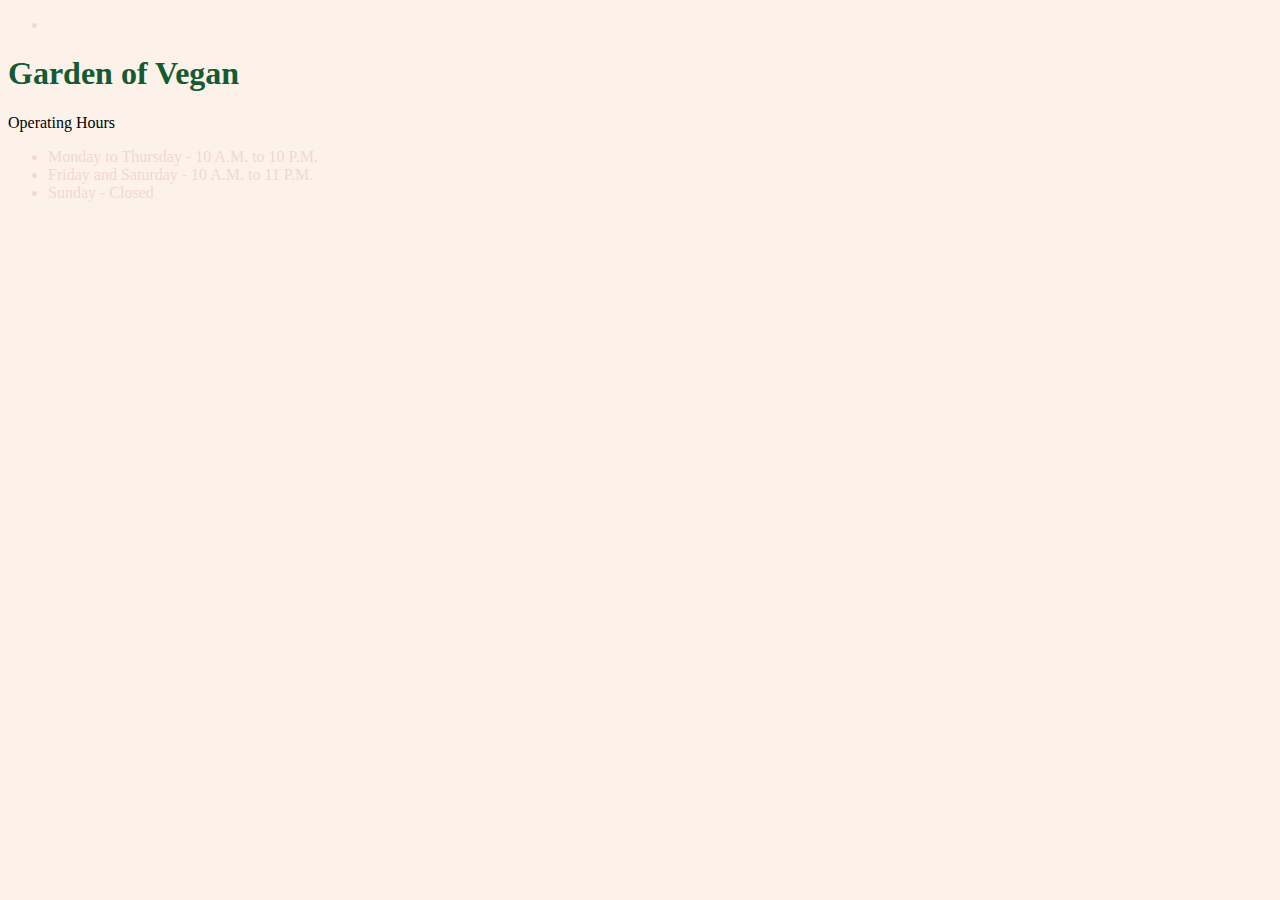
<file: index.html>
<!DOCTYPE html>
<html>
  <head>
    <link rel="stylesheet" href="mystyle.css">
    <meta charset="utf-8">
    <title>Garden of Vegan</title>
  </head>
  <body>
    <div>
      <nav>
        <ul>
          <li></li>
      </ul>
    </nav>
     <main>
<h1>Garden of Vegan</h1>
<p>Operating Hours</p>
<ul>
    <li>Monday to Thursday - 10 A.M. to 10 P.M. </li>
    <li>Friday and Saturday - 10 A.M. to 11 P.M.</li>
    <li>Sunday - Closed</li>
</ul>
</main>
</div>
  </body>
</html>
</file>
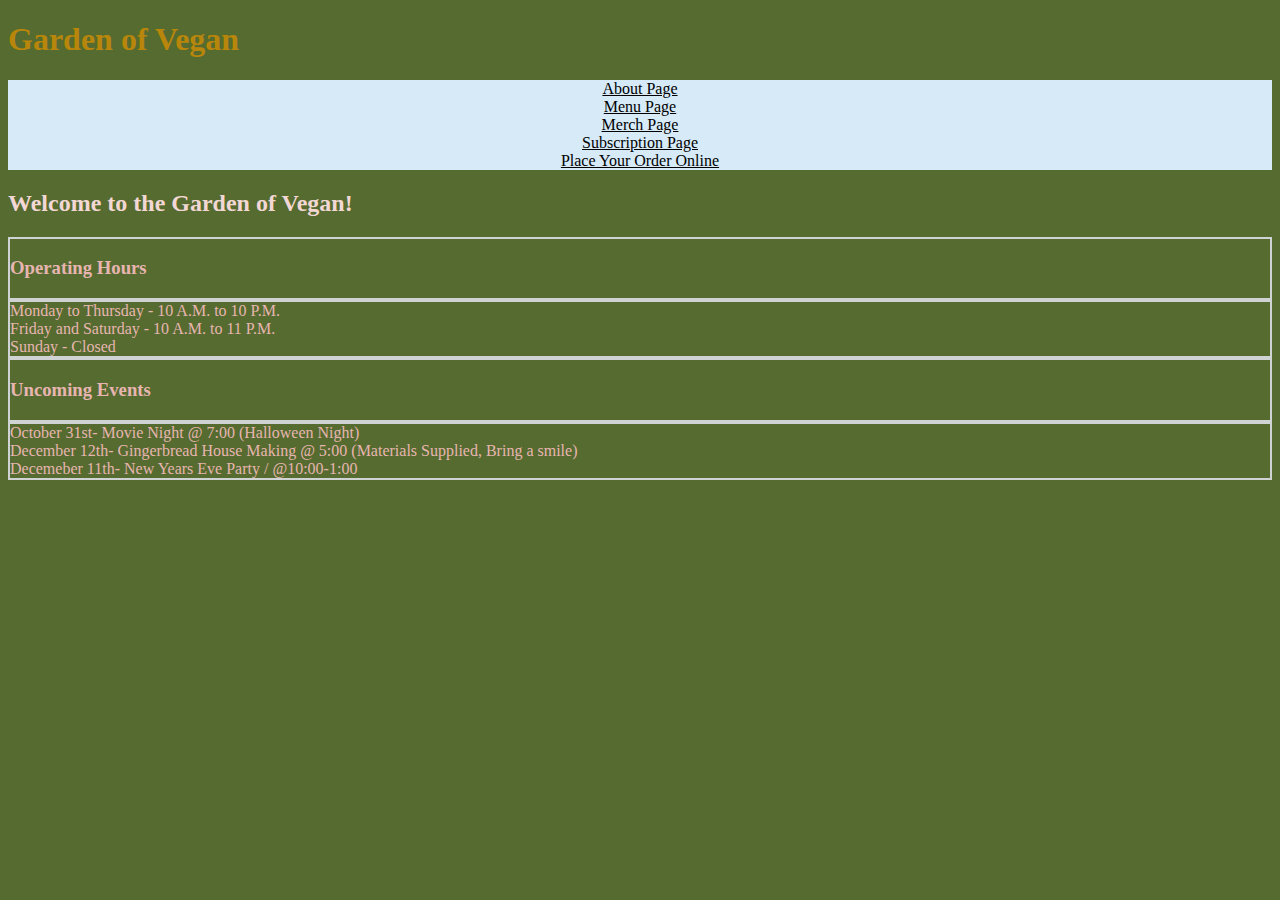
<file: docs/index.html>
<!DOCTYPE html>
<html>
  <head>
    <link rel="stylesheet" href="mystyle.css">
    <meta charset="utf-8">
    <title>Garden of Vegan</title>
  </head>
  <body>
    <h1>Garden of Vegan</h1>
    <!--<ul>
  <li><a href="https://garden-of-vegan.github.io/GardenofVegan.github.io/about.html">About</a></li>
  <li><a href="https://garden-of-vegan.github.io/GardenofVegan.github.io/menu.html">Menu</a></li>
  <li><a href="https://garden-of-vegan.github.io/GardenofVegan.github.io/merch.html">Merch</a></li>
  <li><a href="https://garden-of-vegan.github.io/GardenofVegan.github.io/subscription.html">Subscription</a></li>
</ul>-->
    <li>
      <div id="navbar">
      <a href="https://garden-of-vegan.github.io/GardenofVegan.github.io/about.html">About Page</a>
      <a href="https://garden-of-vegan.github.io/GardenofVegan.github.io/menu.html">Menu Page</a>
      <a href="https://garden-of-vegan.github.io/GardenofVegan.github.io/merch.html">Merch Page</a>
      <a href="https://garden-of-vegan.github.io/GardenofVegan.github.io/subscription.html">Subscription Page</a>
    </div>
    </li>
    <nav>
      <div id="navbar">
      <a href="https://garden-of-vegan.github.io/GardenofVegan.github.io/orderform.html">Place Your Order Online</a>
      </div>
    </nav>
    <h2>Welcome to the Garden of Vegan!</h2>
   <!-- <div class="gallery3">
  <a target="_blank">
    <img src="https://user-images.githubusercontent.com/69477446/101072010-f47f9080-3562-11eb-83d6-209f5025a3ae.png" alt="Store Front" width="1200px" height="1440px">
  </a>
    </div> -->
   

    
       <main>
         <ul><h3>Operating Hours</h3></ul>
       <ul>
         <li>Monday to Thursday - 10 A.M. to 10 P.M. </li>
         <li>Friday and Saturday - 10 A.M. to 11 P.M.</li>
         <li>Sunday - Closed</li>
      </ul>
      </main>
    
    <ul><h3>Uncoming Events</h3></ul>
      
      <ul>
        <li>October 31st- Movie Night @ 7:00 (Halloween Night)</li>
        <li>December 12th- Gingerbread House Making @ 5:00 (Materials Supplied, Bring a smile)</li>
        <li>Decemeber 11th- New Years Eve Party / @10:00-1:00</li>
      </ul>
      

  </body>
</html>
</file>
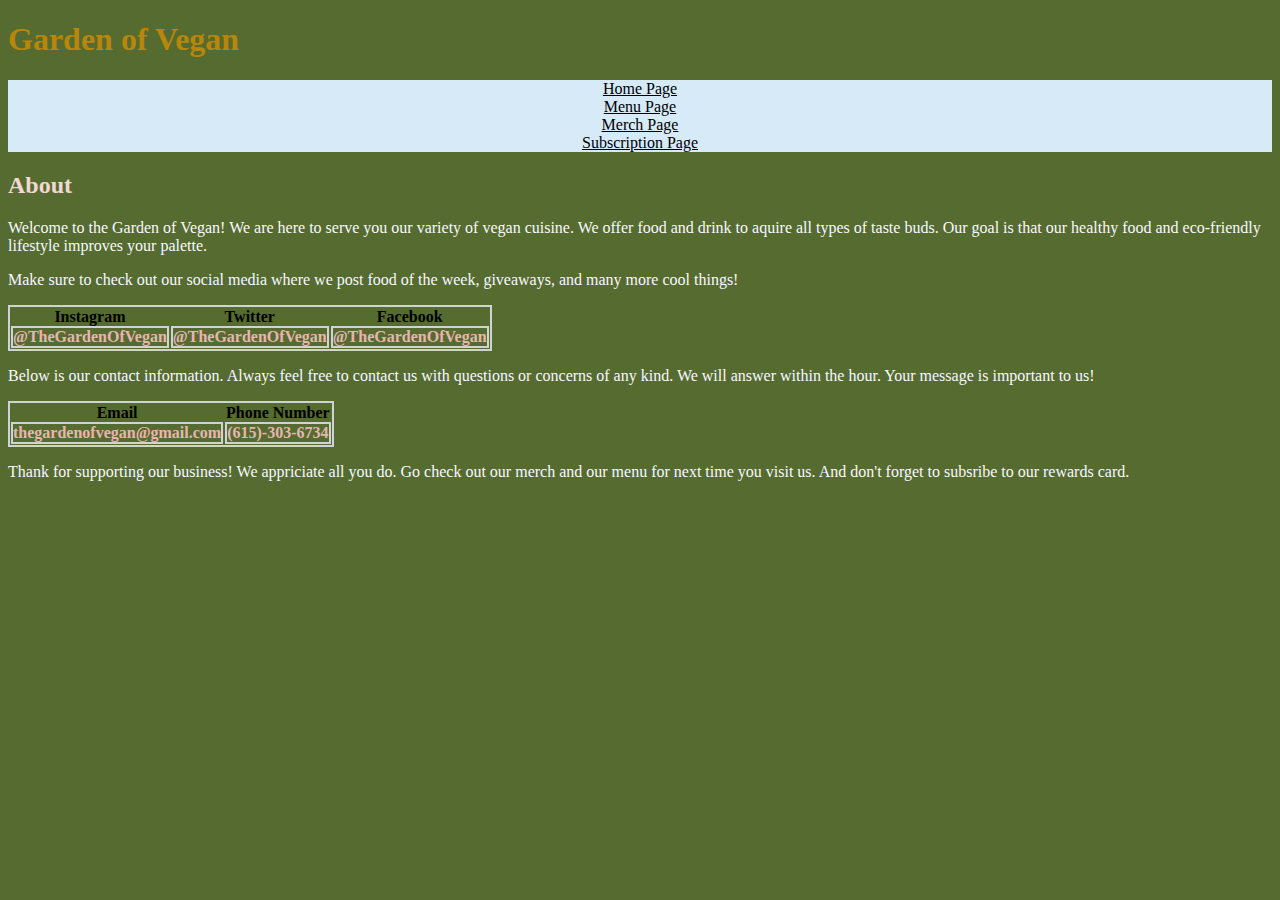
<file: docs/about.html>
<!DOCTYPE html>
<html>
  <head>
    <link rel="stylesheet" href="mystyle.css">
    <meta charset="utf-8">
    <title>Garden of Vegan</title>
  </head>
  <body>
    <h1>Garden of Vegan</h1>
   <nav>
      <div id="navbar"> 
      </div>
      <a href="https://garden-of-vegan.github.io/GardenofVegan.github.io/index.html">Home Page</a>
  <a href="https://garden-of-vegan.github.io/GardenofVegan.github.io/menu.html">Menu Page</a>
  <a href="https://garden-of-vegan.github.io/GardenofVegan.github.io/merch.html">Merch Page</a>
  <a href="https://garden-of-vegan.github.io/GardenofVegan.github.io/subscription.html">Subscription Page</a>
   </nav>
    
    <div>
     <main>
       <p><h2>About</h2></p>
</ul>
</main>
</div>
  <p>Welcome to the Garden of Vegan! We are here to serve you our variety of vegan cuisine. We offer food and drink to aquire all types of taste buds.
    Our goal is that our healthy food and eco-friendly lifestyle improves your palette. 
  </p>
  <p>Make sure to check out our social media where we post food of the week, giveaways, and many more cool things! 
  </p>
<table>
  <tr> 
    <th>Instagram<ul>@TheGardenOfVegan</li></th>
    <th>Twitter<ul>@TheGardenOfVegan</li></th>
    <th>Facebook<ul>@TheGardenOfVegan</li></th>
  </tr>
</table>
<p>Below is our contact information. Always feel free to contact us with questions or concerns of any kind. We will answer within the hour. Your message is important to us!</p>
<table>
  <tr>
    <th>Email<ul>thegardenofvegan@gmail.com</li></th>
    <th>Phone Number<ul>(615)-303-6734</li></th>
  </tr>
</table>
  <p>Thank for supporting our business! We appriciate all you do. Go check out our merch and our menu for next time you visit us. And don't forget to subsribe to our rewards card.</p>
  </body>
</html>
</file>
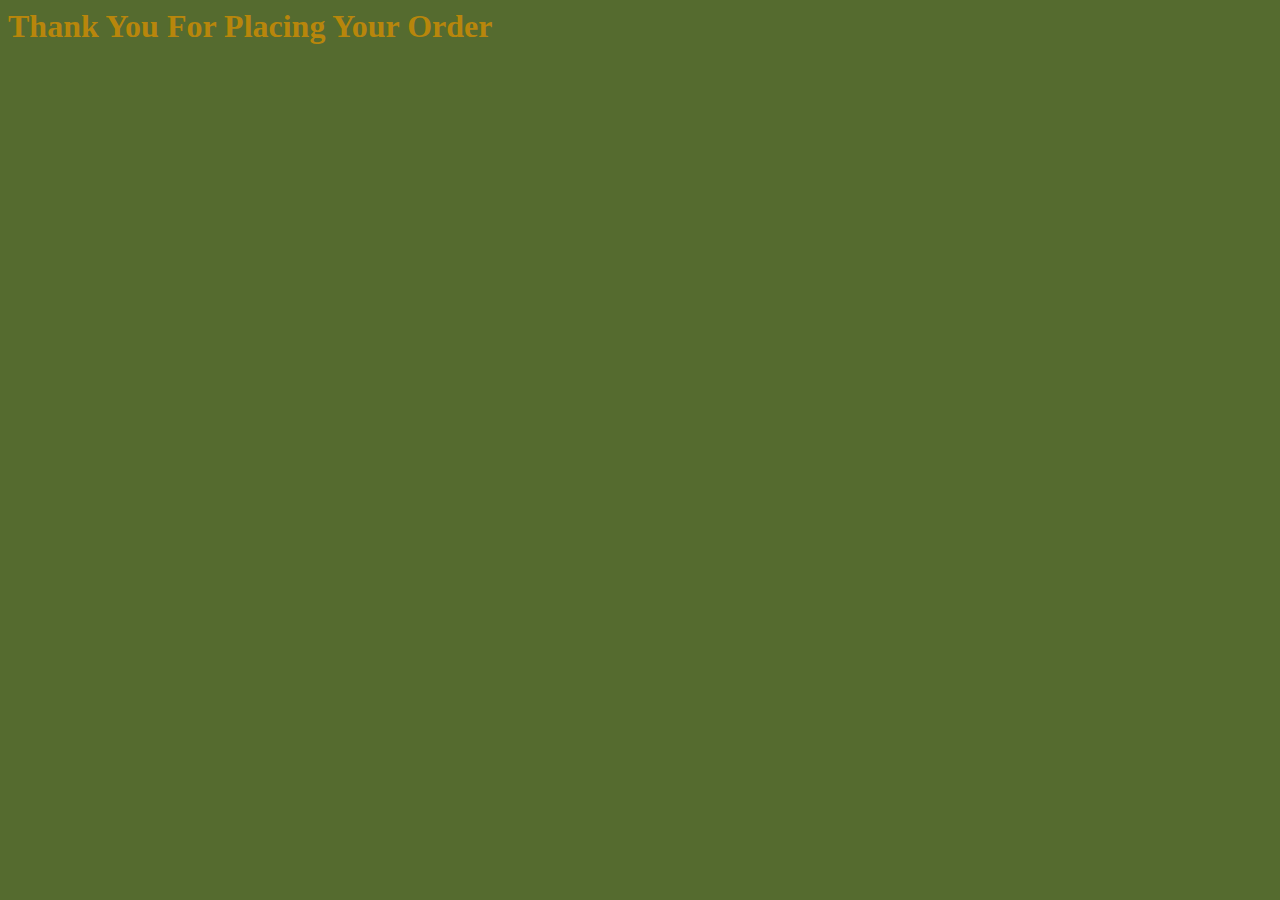
<file: docs/orderfinish.html>
<!DOCTYPE>
<html>
<head>
    <link rel="stylesheet" href="mystyle.css">
    <meta charset="utf-8">
    <title>Garden of Vegan</title>
  </head>
  
<body>
  <h1>Thank You For Placing Your Order</h1>
</body>
</html>
</file>
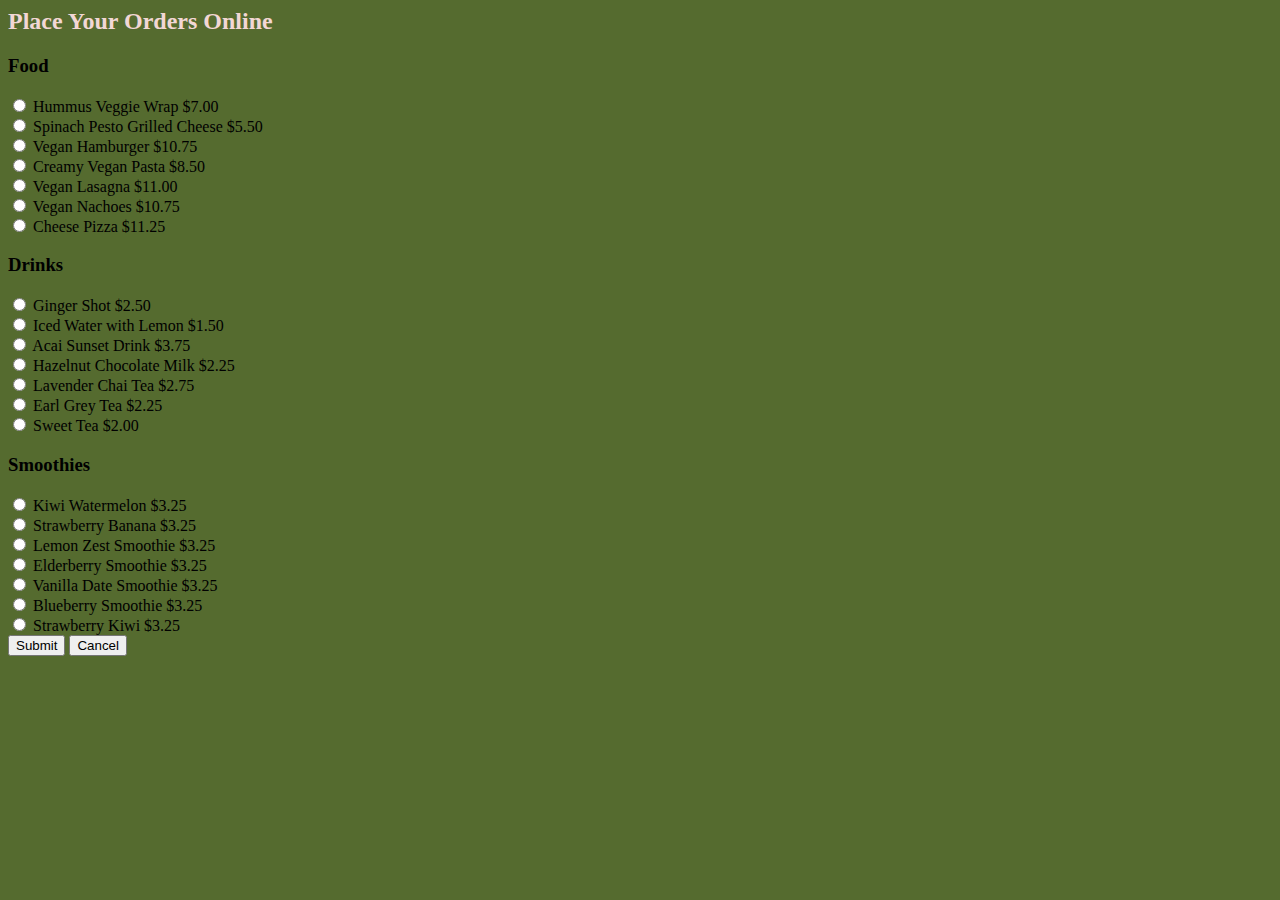
<file: docs/orderform.html>
<!DOCTYPE> 
<html>
  <head>
    <link rel="stylesheet" href="mystyle.css">
    <meta charset="utf-8">
    <title>Garden of Vegan</title>
  </head>
<body>
  <h2> Place Your Orders Online</h2>
  <form>
    
    <h3>Food</h3>
    
  <input type="radio" id="Hummus Veggie Wrap" name="Hummus Veggie Wrap" value="HVW">
    <label for="Hummus Veggie Wrap">Hummus Veggie Wrap $7.00</label><br>
    
  <input type="radio" id="Spinach Pesto Grilled Cheese" name="Spinach Pesto Grilled Cheese" value="SPGC">
    <label for="Spinach Pesto Grilled Cheese">Spinach Pesto Grilled Cheese $5.50</label><br>
    
  <input type="radio" id="Vegan Hamburger" name="Vegan Hamburger" value="VH">
    <label for="Vegan Hamburger">Vegan Hamburger $10.75</label><br>
    
  <input type="radio" id="Creamy Vegan Pasta" name="Creamy Vegan Pasta" value="CVP"> 
    <label for="Creamy Vegan Pasta">Creamy Vegan Pasta $8.50</label><br>
    
  <input type="radio" id="Vegan Lasagna" name="Vegan Lasagna" value="VL"> 
    <label for="Vegan Lasagna">Vegan Lasagna $11.00</label><br>
    
  <input type="radio" id="Vegan Nachoes" name="Vegan Nachoes" value="VN"> 
    <label for="Vegan Nachoes">Vegan Nachoes $10.75</label><br>
    
  <input type="radio" id="Cheese Pizza" name="Cheese Pizza" value="CP"> 
    <label for="Cheese Pizza">Cheese Pizza $11.25</label><br>
    
      <h3>Drinks</h3>
    
    <input type="radio" id="Ginger Shot" name="Ginger Shot" value="GS"> 
    <label for="Ginger Shot">Ginger Shot $2.50</label><br>
    
    <input type="radio" id="Iced Water with Lemon" name="Iced Water with Lemon" value="IWL">
    <label for="Iced Water with Lemon">Iced Water with Lemon $1.50</label><br>
    
  <input type="radio" id="Acai Sunset Drink" name="Acai Sunset Drink" value="ASD">
    <label for="Acai Sunset Drink">Acai Sunset Drink $3.75</label><br>
    
  <input type="radio" id="Hazelnut Chocolate Milk" name="Hazelnut Chocolate Milk" value="HCM">
    <label for="Hazelnut Chocolate Milk">Hazelnut Chocolate Milk $2.25</label><br>
    
  <input type="radio" id="Lavender Chai Tea" name="Lavender Chai Tea" value="LCT"> 
    <label for="Lavender Chai Tea">Lavender Chai Tea $2.75</label><br>
    
  <input type="radio" id="Earl Grey Tea" name="Earl Grey Tea" value="EGT"> 
    <label for="Earl Grey Tea">Earl Grey Tea $2.25</label><br>
    
  <input type="radio" id="Sweet Tea" name="Sweet Tea" value="ST"> 
    <label for="Sweet Tea">Sweet Tea $2.00</label><br>
    
       <h3>Smoothies</h3>
    
    <input type="radio" id="Kiwi Watermelon" name="Kiwi Watermelon" value="KW"> 
    <label for="Kiwi Watermelon">Kiwi Watermelon $3.25</label><br>
    
    <input type="radio" id="Strawberry Banana" name="Strawberry Banana" value="SB">
    <label for="Strawberry Banana">Strawberry Banana $3.25</label><br>
    
  <input type="radio" id="Lemon Zest Smoothie" name="Lemon Zest Smoothie" value="LZS">
    <label for="Lemon Zest Smoothie">Lemon Zest Smoothie $3.25</label><br>
    
  <input type="radio" id="Elderberry Smoothie" name="Elderberry Smoothie" value="ES">
    <label for="Elderberry Smoothie">Elderberry Smoothie $3.25</label><br>
    
  <input type="radio" id="Vanilla Date Smoothie" name="Vanilla Date Smoothie" value="VDS"> 
    <label for="Vanilla Date Smoothie">Vanilla Date Smoothie $3.25</label><br>
    
  <input type="radio" id="Blueberry Smoothie" name="Blueberry Smoothie" value="BS"> 
    <label for="Blueberry Smoothie">Blueberry Smoothie $3.25</label><br>
    
  <input type="radio" id="Strawberry Kiwi" name="Strawberry Kiwi" value="SK"> 
    <label for="Strawberry Kiwi">Strawberry Kiwi $3.25</label><br>
    
  <input type="button" onclick="window.location.href='https://garden-of-vegan.github.io/GardenofVegan.github.io/orderfinish.html';" name="submit" value="Submit">
  <input type="button" onclick="window.location.href='https://garden-of-vegan.github.io/GardenofVegan.github.io/index.html';" name="cancel" value="Cancel">
  </form>
</body>
</html>
</file>
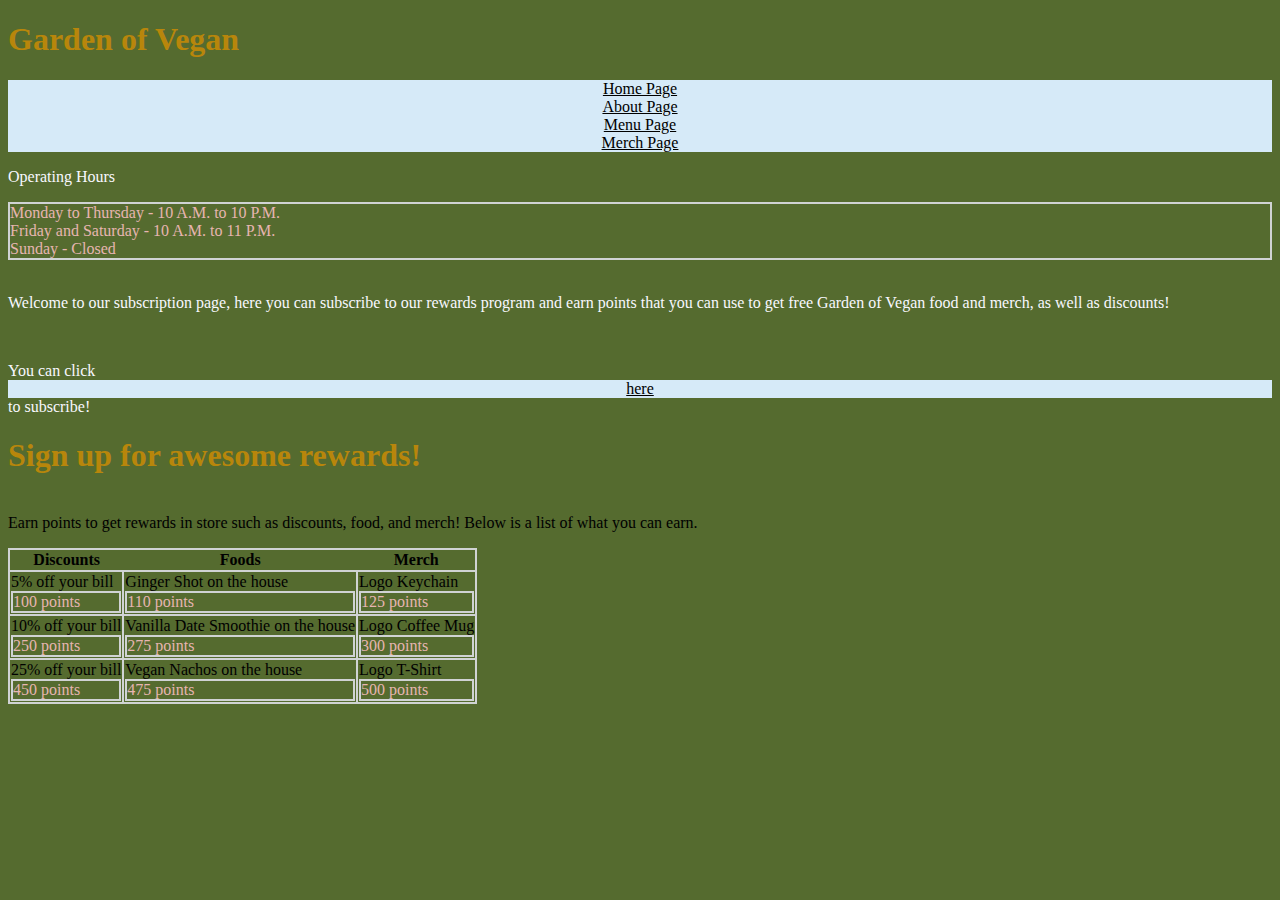
<file: docs/subscription.html>
<!DOCTYPE html>
<html>
  <head>
    <link rel="stylesheet" href="mystyle.css">
    <meta charset="utf-8">
    <title>Garden of Vegan</title>
  </head>
  <body>
    <h1>Garden of Vegan</h1>
     <nav>
      <div id="navbar"> 
      </div>
      <a href="https://garden-of-vegan.github.io/GardenofVegan.github.io/index.html">Home Page</a>
  <a href="https://garden-of-vegan.github.io/GardenofVegan.github.io/about.html">About Page</a>
  <a href="https://garden-of-vegan.github.io/GardenofVegan.github.io/menu.html">Menu Page</a>
  <a href="https://garden-of-vegan.github.io/GardenofVegan.github.io/merch.html">Merch Page</a>
   </nav>
    </div>
     <main>
<p>Operating Hours</p>
<ul>
    <li>Monday to Thursday - 10 A.M. to 10 P.M. </li>
    <li>Friday and Saturday - 10 A.M. to 11 P.M.</li>
    <li>Sunday - Closed</li>
</ul>
</main>
</div>
  </br>
  <p>Welcome to our subscription page, here you can subscribe to our rewards program and earn points that you can use to get free Garden of Vegan food and merch, as well as discounts!</p>
</br>
<p>
  You can click <a href="https://garden-of-vegan.github.io/GardenofVegan.github.io/subscriptionSignUp.html"> here</a>
  to subscribe!
</p>
<p>
<h1>Sign up for awesome rewards!
</h1>
</br>
Earn points to get rewards in store such as discounts, food, and merch!
Below is a list of what you can earn.
</p>
<table>
  <tr>
    <th>Discounts</th>
    <th>Foods</th>
    <th>Merch</th>
  </tr>
  <tr>
    <td>5% off your bill<ul>100 points</li></td>
    <td>Ginger Shot on the house<ul>110 points</li></td>
    <td>Logo Keychain<ul>125 points</li></td>
  </tr>
  <tr>
    <td>10% off your bill<ul>250 points</li></td>
    <td>Vanilla Date Smoothie on the house<ul>275 points</li></td>
    <td>Logo Coffee Mug<ul>300 points</li></td>
  </tr>
  <tr>
    <td>25% off your bill<ul>450 points</li></td>
    <td>Vegan Nachos on the house<ul>475 points</li></td>
    <td>Logo T-Shirt<ul>500 points</li></td>
  </tr>
</table>
  </body>
</html>
</file>
<file: mystyle.css>
h1{
  color: #145A32;
}

body{
   background-color: #FDF2E9;
}

p{
}

a{
  background-color: #D6EAF8;
  color:
}

h2{
  color: #F2D7D5;
}

ul{
   color: #F2D7D5;
}
</file>
<file: docs/mystyle.css>
h1 {
  color: #B8860B;
  font-family src: url('https://github.com/Garden-of-Vegan/GardenofVegan.github.io/files/5617800/headliner_no_45.zip');
}

body {
   background-color: #556B2F;
}

p {
  color: #F8F8FF;
}

a {
  background-color: #D6EAF8;
  color: #000000;
  text-align: center;
  display: block;
}

h2 {
  color: #F2D7D5;
  text-align: left;
}

h3{
  
}

li{
 list-style-type: none;
}

ul {
   color: #E7B5B1;
   list-style-type: none;
   margin: 0;
   padding: 0;
   text-align: left;
   border: 2px solid #D0D3D4;
}

nav{
  display: inline;
}

div.navbar {
  display: block;
  text-align: center;
  background-color: #000000;
}

table, tr, td {
  border: 2px solid #D0D3D4;
  border-collapse: collapse;
}

div.gallery {
  margin: 5px;
  border: 1px solid #ccc;
  float: left;
  width: 180px;
}

div.gallery2 {
  margin: 5px;
  border: 1px solid #ccc;
  float: left;
  width: 500px;
  height: 500px;
}

div.gallery3 {
  margin: 5px;
  border: 1px solid #ccc;
  float: center;
  width: 100px;
  height: 100px;
}

div.gallery:hover {
  border: 1px solid #777;
}

div.gallery img {
  width: 100%;
  height: auto;
}

div.desc {
  padding: 15px;
  text-align: center;
  color: #009900;
}
</file>
